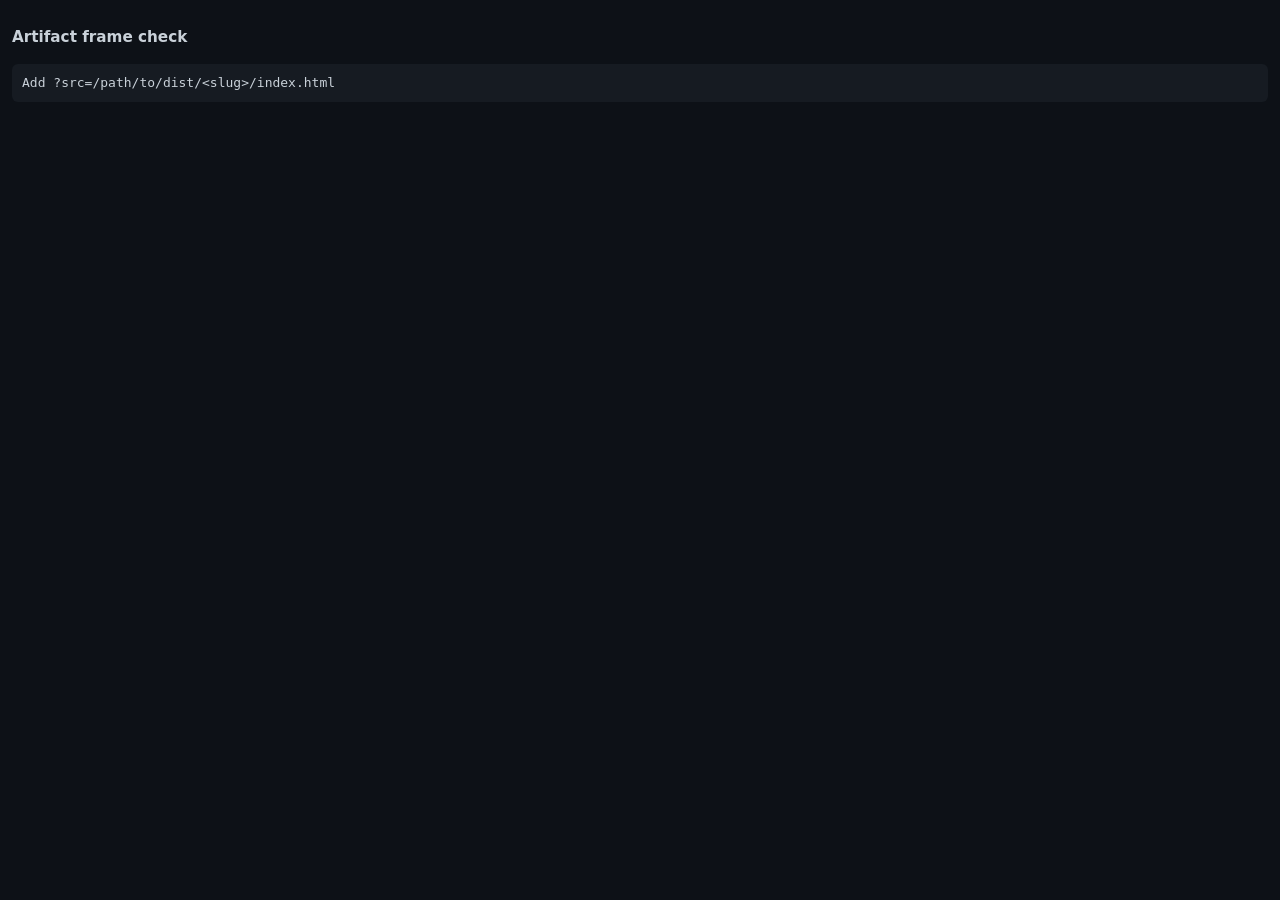
<file: skills/alcheris-artifact-builder/scripts/frame_check.html>
<!doctype html>
<!--
  Frame check for Alcheris artifacts.
  Serve a folder that contains both this file and your built artifact, then open:
    frame_check.html?src=/dist/<slug>/index.html
  It loads the artifact in the frame sizes Alcheris uses, steps through every
  tab and step (expects .artifact, .tab, #next, svg#stage like the starter),
  and reports fit and drawing scale. The JSON report is also on window.frameReport.
-->
<meta charset="utf-8" />
<title>Artifact frame check</title>
<style>
  body { margin: 0; padding: 12px; background: #0d1117; color: #c9d1d9; font: 13px/1.4 system-ui, sans-serif; }
  .row { display: flex; gap: 16px; align-items: flex-start; flex-wrap: wrap; }
  figure { margin: 0; }
  figcaption { margin-bottom: 6px; }
  iframe { display: block; border: 1px solid #444; background: #fff; }
  pre { white-space: pre-wrap; background: #161b22; padding: 10px; border-radius: 6px; }
  .ok { color: #3fb950; } .bad { color: #f85149; }
</style>
<h3>Artifact frame check</h3>
<pre id="report">running…</pre>
<div class="row" id="frames"></div>
<script>
const src = new URLSearchParams(location.search).get('src');
const FRAMES = [
  { id: 'phone-320', w: 320, h: Math.round(320 * 16 / 9), mode: 'fixed' },
  { id: 'phone-343', w: 343, h: Math.round(343 * 16 / 9), mode: 'fixed' },
  { id: 'desktop-620', w: 620, h: Math.round(620 * 16 / 9), mode: 'fixed' },
  { id: 'adaptive-343', w: 343, h: 300, mode: 'adaptive' },
];
const wait = (ms) => new Promise((r) => setTimeout(r, ms));
const report = document.getElementById('report');
if (!src) report.textContent = 'Add ?src=/path/to/dist/<slug>/index.html';

async function load(f) {
  const fig = document.createElement('figure');
  fig.innerHTML = `<figcaption>${f.id} (${f.w}×${f.h}, ${f.mode})</figcaption>`;
  const frame = document.createElement('iframe');
  frame.style.width = f.w + 'px';
  frame.style.height = f.h + 'px';
  fig.appendChild(frame);
  document.getElementById('frames').appendChild(fig);
  await new Promise((r) => { frame.onload = r; frame.src = src + (src.includes('?') ? '&' : '?') + 'v=' + Date.now(); });
  await wait(400);
  return frame;
}

function measure(doc) {
  const root = doc.querySelector('.artifact') || doc.body;
  const height = root.getBoundingClientRect().height;
  const svg = doc.querySelector('svg#stage') || doc.querySelector('svg');
  let scale = null;
  if (svg && svg.viewBox && svg.viewBox.baseVal && svg.viewBox.baseVal.width) {
    const vb = svg.viewBox.baseVal;
    const r = svg.getBoundingClientRect();
    scale = Math.min(r.width / vb.width, r.height / vb.height);
  }
  return { height, scale };
}

async function walk(frame) {
  const doc = frame.contentDocument;
  const tabs = doc.querySelectorAll('.tab');
  const tabCount = Math.max(1, tabs.length);
  let tallest = 0; let minScale = Infinity; let steps = 0;
  for (let t = 0; t < tabCount; t++) {
    if (tabs.length) { tabs[t].click(); await wait(150); }
    const dots = doc.querySelectorAll('#dots span').length || 1;
    for (let s = 0; s < dots; s++) {
      if (s > 0) {
        const next = doc.getElementById('next') || doc.querySelector('[data-next], button.primary');
        if (!next) break;
        next.click(); await wait(150);
      }
      const m = measure(doc);
      tallest = Math.max(tallest, m.height);
      if (m.scale !== null) minScale = Math.min(minScale, m.scale);
      steps++;
    }
  }
  return { tallest: Math.ceil(tallest), minScale: minScale === Infinity ? null : +minScale.toFixed(2), steps };
}

async function adaptive(frame) {
  // Copy the host: frame height follows reported content height, repeatedly.
  const samples = [];
  for (let i = 0; i < 8; i++) {
    const doc = frame.contentDocument;
    const body = doc.body;
    const bodyTop = body.getBoundingClientRect().top;
    const bottom = Array.from(body.children).reduce((b, c) => Math.max(b, c.getBoundingClientRect().bottom - bodyTop), 0);
    const h = Math.ceil(Math.max(body.offsetHeight, bottom));
    frame.style.height = h + 'px';
    samples.push(h);
    await wait(120);
  }
  const last = samples.slice(-4);
  return { samples, settled: last.every((v) => v === last[0]), finalHeight: last[last.length - 1] };
}

(async () => {
  if (!src) return;
  const out = {};
  for (const f of FRAMES) {
    const frame = await load(f);
    if (f.mode === 'adaptive') {
      const a = await adaptive(frame);
      const w = await walk(frame);
      const after = await adaptive(frame);
      out[f.id] = { ...a, settledAfterSteps: after.settled, grew: after.finalHeight > a.finalHeight + 2 && w.tallest <= a.finalHeight, minScale: w.minScale };
    } else {
      const w = await walk(frame);
      out[f.id] = { frame: [f.w, f.h], ...w, fits: w.tallest <= f.h + 1 /* real frame is width*16/9 unrounded */, readableOnPhone: f.w < 420 ? (w.minScale === null || w.minScale >= 0.8) : undefined };
    }
  }
  window.frameReport = out;
  const problems = Object.entries(out).flatMap(([id, r]) => [
    r.fits === false ? `${id}: content ${r.tallest}px taller than frame ${r.frame[1]}px (clipped)` : null,
    r.readableOnPhone === false ? `${id}: drawing scaled to ${r.minScale}, aim for >= 0.8` : null,
    r.settled === false ? `${id}: adaptive frame height keeps changing (vh/100% sizing?)` : null,
  ].filter(Boolean));
  report.innerHTML = (problems.length ? `<span class="bad">${problems.length} problem(s)</span>\n${problems.join('\n')}` : '<span class="ok">All frames fit.</span>') + '\n\n' + JSON.stringify(out, null, 2);
})();
</script>
</file>
